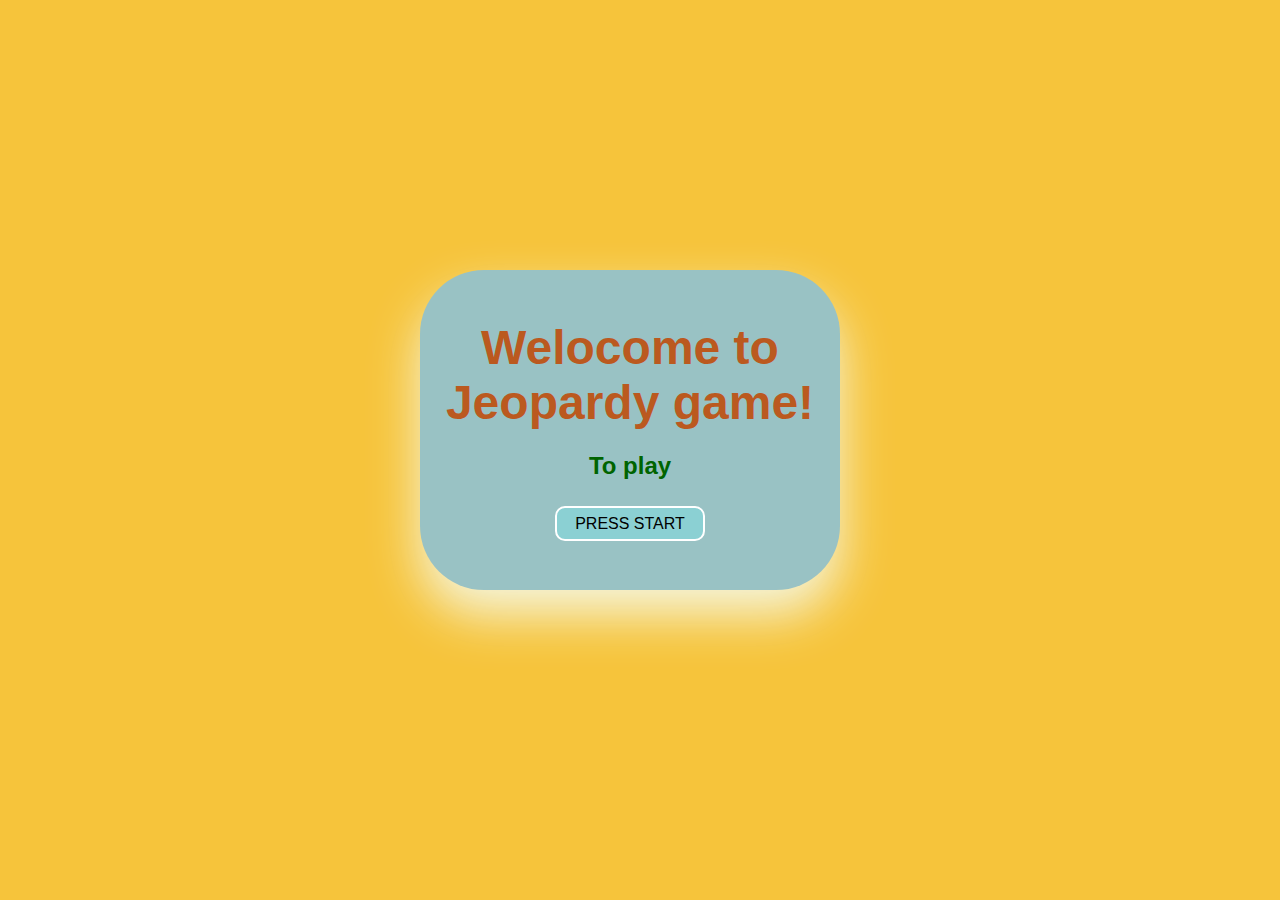
<file: Jeopardy-trivia-game/index.html>
<!DOCTYPE html>
<html lang="en">
<head>
    <meta charset="UTF-8">
    <meta http-equiv="X-UA-Compatible" content="IE=edge">
    <meta name="viewport" content="width=device-width, initial-scale=1.0">
    <title>Welcome</title>
    <link rel="stylesheet" href="style.css">
</head>
<body>
    <div id = 'welcome-screen' style="display: block;">
        <h2 class="welcomeH2">Welocome to Jeopardy game! <br>
            <span class="play">To play</span><br>
        <!-- <button id = "btnEnter" type="submit">ENTER</button> -->
        <a href="page1.html"><button id="btnHtml">PRESS START</button></a>
    </div> 
    <script>
    
    </script>
</body>
</html>
</file>
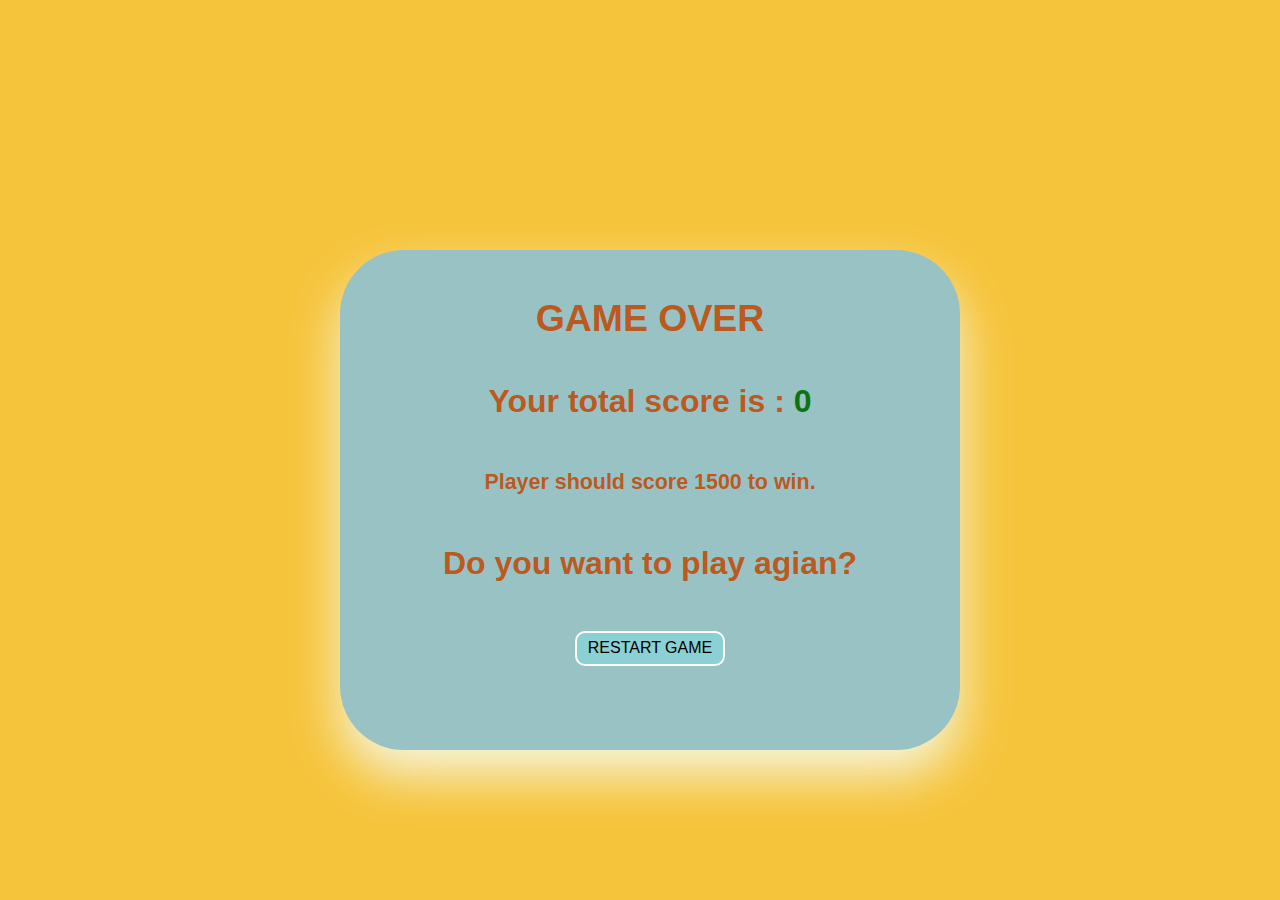
<file: Jeopardy-trivia-game/endPage.html>
<!DOCTYPE html>
<html lang="en">
<head>
    <meta charset="UTF-8">
    <meta http-equiv="X-UA-Compatible" content="IE=edge">
    <meta name="viewport" content="width=device-width, initial-scale=1.0">
    <title>Welcome</title>
    <link rel="stylesheet" href="style.css">
</head>
<body>
    <div id = 'Game-Over' style="display: block;">
        <h3> GAME OVER </h3>
    <div id = 'scoreDiv'>
        <h4>Your total score is : <span id="totalSpan"></span></h4>
        <h6>Player should score 1500 to win.</h6>
        <h1 id ='performance'></h1>
    </div>
        <h4 class="welcomeH2">Do you want to play agian?</h4>
        <!-- <button id = "btnEnter" type="submit">ENTER</button> -->
        <a href="page1.html"><button id="btnHtml">RESTART GAME</button></a>
    </div> 
    <script>
        const divTag = document.getElementById('scoreDiv');
        const span = document.getElementById('totalSpan');
        const perf = document.getElementById('performance');
        perf.style.fontSize ="25px";
        const h4Perf = document.querySelector('h4');
        let totalScore = parseInt(sessionStorage.getItem('Thirdscore'));
        // console.log(totalScore)
        if(isNaN(totalScore) === true){
            totalScore = 0;
            span.innerHTML = totalScore;
            h4Perf.append(span);
        }
        else{
            if(totalScore >= 3000){
            perf.innerHTML ="You Won! Great Score";
            }
            else if(totalScore < 3000 && totalScore >= 1500){
            perf.innerHTML = "You Won! Good Score";
            }
            else{
            perf.innerHTML = "Sorry you lost! Good Try!";
            }
            span.innerHTML = totalScore;
            h4Perf.append(span);
            sessionStorage.removeItem('Thirdscore');
        }
    </script>
</body>
</html>
</file>
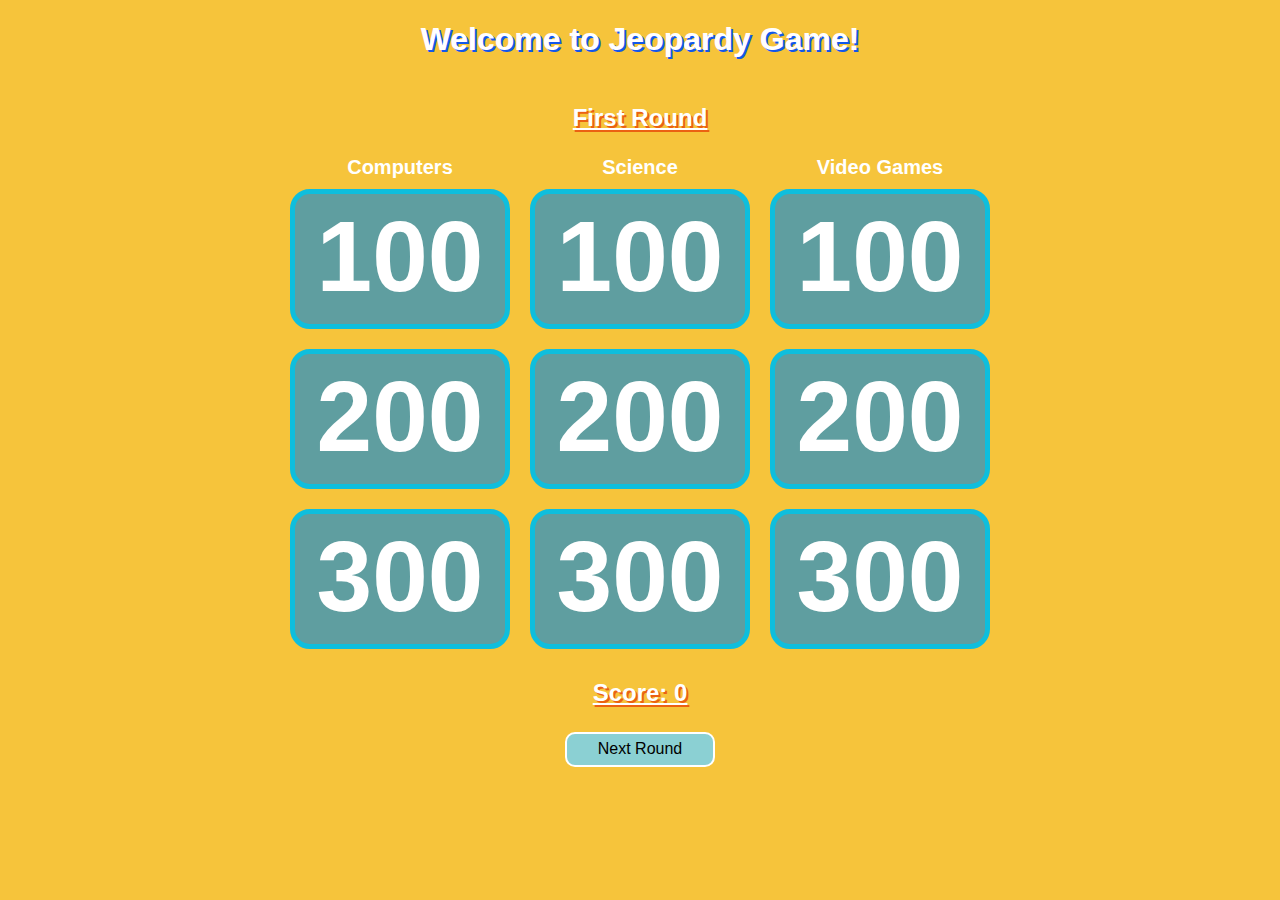
<file: Jeopardy-trivia-game/page1.html>
<!DOCTYPE html>
<html lang="en">
<head>
    <meta charset="UTF-8">
    <meta http-equiv="X-UA-Compatible" content="IE=edge">
    <meta name="viewport" content="width=device-width, initial-scale=1.0">
    <title>TriviaAPI Game</title>
    <link rel="stylesheet" href="style.css">
</head>
<body>
    <h1 class = "title">Welcome to Jeopardy Game!</h1>
    <h3 class ="firstRound">First Round</h3>
    <div id = "game">

    </div>
    <!-- span id score is used dynamically to update the score -->
    <h2 class = "scoreH2"> Score:
         <span id = "score"> 0 </span>
    </h2>

    <a href="page2.html"><button id="btnHtml">Next Round</button></a>
    <script defer src="firstPage.js"></script> 
</body>
</html>
</file>
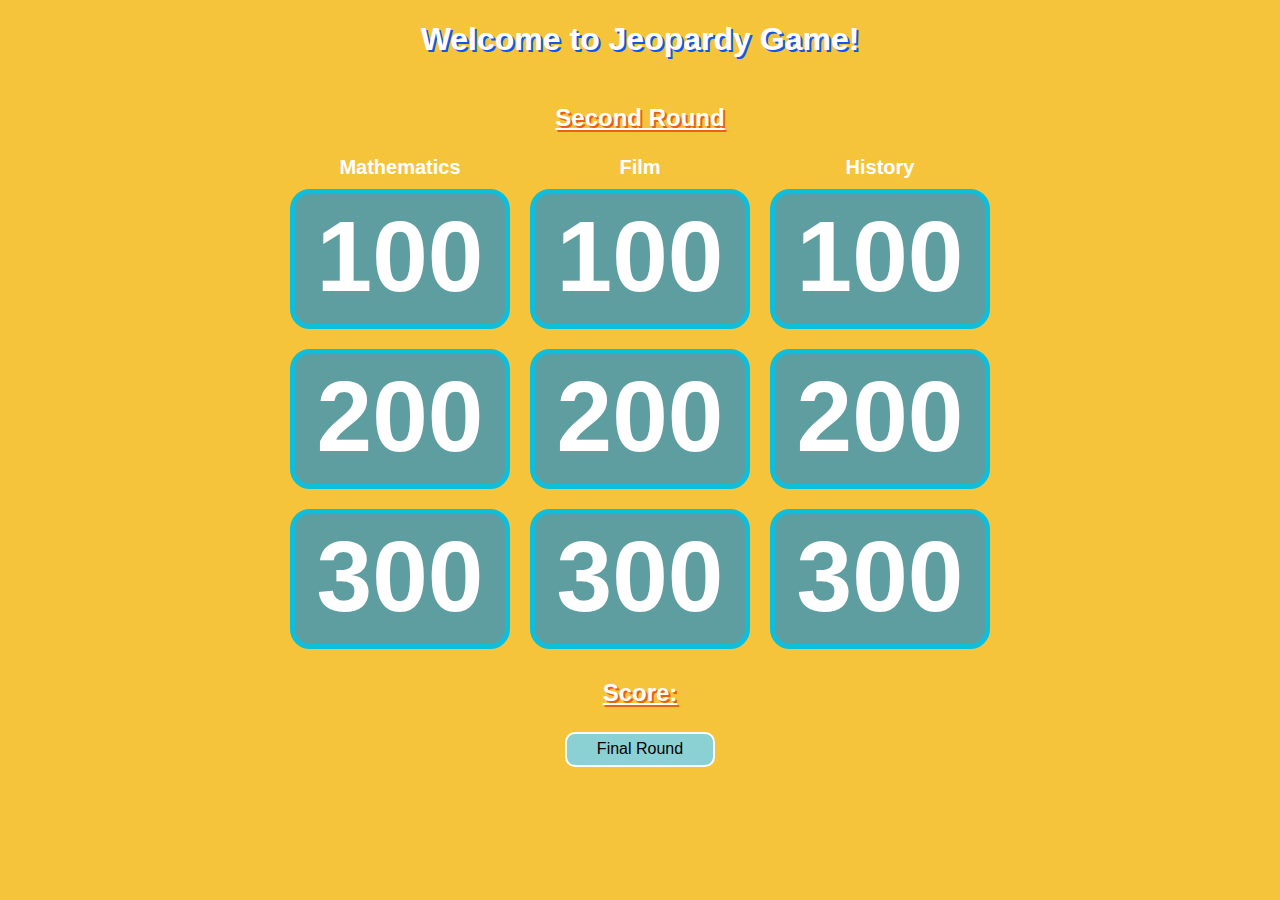
<file: Jeopardy-trivia-game/page2.html>
<!DOCTYPE html>
<html lang="en">
<head>
    <meta charset="UTF-8">
    <meta http-equiv="X-UA-Compatible" content="IE=edge">
    <meta name="viewport" content="width=device-width, initial-scale=1.0">
    <title>TriviaAPI Game</title>
    <link rel="stylesheet" href="style.css">
</head>
<body>
    <h1 class = "title">Welcome to Jeopardy Game!</h1>
    <h3 class ="firstRound">Second Round</h3>
    <div id = "game">

    </div>
    <!-- span id score is used dynamically to update the score -->
    <h2 class = "scoreH2">Score: <span id = "score"></span></h2>
    <!-- <h2>Score: <span id = "secondPageScore"></span></h2> -->

    <a href="page3.html"><button id="btnHtml">Final Round</button></a>
    <script defer src="secongPage.js"></script> 
</body>
</html>
</file>
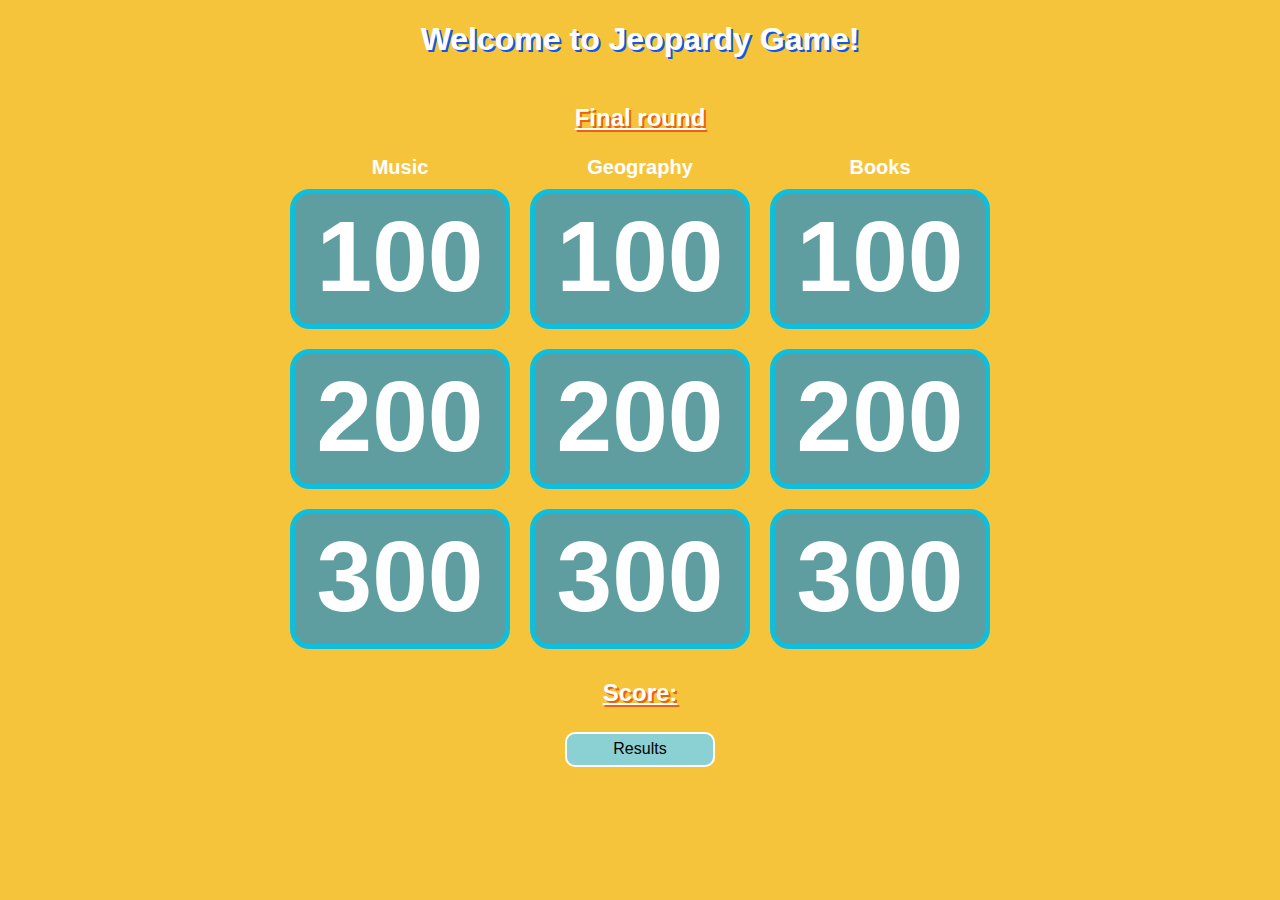
<file: Jeopardy-trivia-game/page3.html>
<!DOCTYPE html>
<html lang="en">
<head>
    <meta charset="UTF-8">
    <meta http-equiv="X-UA-Compatible" content="IE=edge">
    <meta name="viewport" content="width=device-width, initial-scale=1.0">
    <title>TriviaAPI Game</title>
    <link rel="stylesheet" href="style.css">
</head>
<body>
    <h1 class = "title">Welcome to Jeopardy Game!</h1>
    <h3 class ="firstRound">Final round</h3>
    <div id = "game">

    </div>
    <!-- span id score is used dynamically to update the score -->
    <h2 class = "scoreH2">Score: <span id = "score"></span></h2>
    <!-- <h2>Score: <span id = "thirdPageScore"></span></h2> -->

    <a href="endPage.html"><button id="btnHtml">Results</button></a>
    <script defer src="thirdPage.js"></script> 
</body>
</html>
</file>
<file: Jeopardy-trivia-game/style.css>
body{
    margin: 0;
    padding: 0;
    background-color: rgb(246, 196, 59);
    color: #fff;
    font-family: 'Trebuchet MS', 'Lucida Sans Unicode', 'Lucida Grande', 'Lucida Sans', Arial, sans-serif;
    display: flex;
    justify-content: center;
    align-items: center;
    flex-direction: column;
}
#game{
    display: flex;  
}
#welcome-screen{
    display: flex;
    position: absolute;
    border-radius: 2em;
    box-shadow: 0 25px 50px beige;
    width: 400px;
    height: 300px;
    top: 50%;
    left: 50%;
    margin: -180px 0 0 -220px;
    background: #99c2c4;
    font-family: Arial, Helvetica, sans-serif;
    text-align: center;
    font-weight: bolder;
    font-size: xx-large;
    color: rgba(192, 75, 8, 0.884);
    padding:10px;
    
}
#Game-Over{
    display: flex;
    position: absolute;
    border-radius: 2em;
    box-shadow: 0 25px 50px beige;
    width: 600px;
    height: 480px;
    top: 50%;
    left: 50%;
    margin: -200px 0 0 -300px;
    background: #99c2c4;
    font-family: Arial, Helvetica, sans-serif;
    text-align: center;
    font-weight: bolder;
    font-size: xx-large;
    color: rgba(192, 75, 8, 0.884);
    padding:10px;
}

.play{
    font-size: x-large;
    color: darkgreen;
}
.scoreH2{
    text-decoration: underline;
    text-shadow: 2px 2px #eb6112;
}
.title{
    font-size: xx-large;
    text-shadow: 2px 2px #1257eb;  
}
#btnHtml{
    width: 150px;
    height: 35px;
    background-color: rgb(139, 208, 211);
    border: solid white 2px;
    font-size: medium;
}
#totalSpan{
    color: rgb(13, 116, 13);
}

.firstRound{
    font-size: x-large;
    text-decoration: underline;
    text-shadow: 2px 2px #eb6112;
}
.genreColumn{
    display: flex;
    flex-direction: column;
    text-align: center;
}
.card{
    width: 200px;
    height: 120px;
    border: solid rgb(14, 190, 221) 5px;
    border-radius: 20px;
    background-color: cadetblue;
    text-align: center;
    padding: 5px;
    margin:10px;
    font-size: 100px;
    cursor: pointer;
}
.correct-answer{
    background-color: green;
    border: green;
}
.wrong-answer{
    background-color: red;
    border: red;
}
.true-button{
    background-color:rgb(246, 196, 59);
    border: solid white 2px;
}
.false-button{
   background-color: rgb(246, 196, 59); 
   border: solid white 2px;
}
button{
    margin: 5px;
    cursor: pointer;
    border-radius: 10px;
}
.false-button:hover{
    background: rgb(246, 84, 84);  
}
.true-button:hover{
    background: rgb(92, 189, 92);
}
</file>
